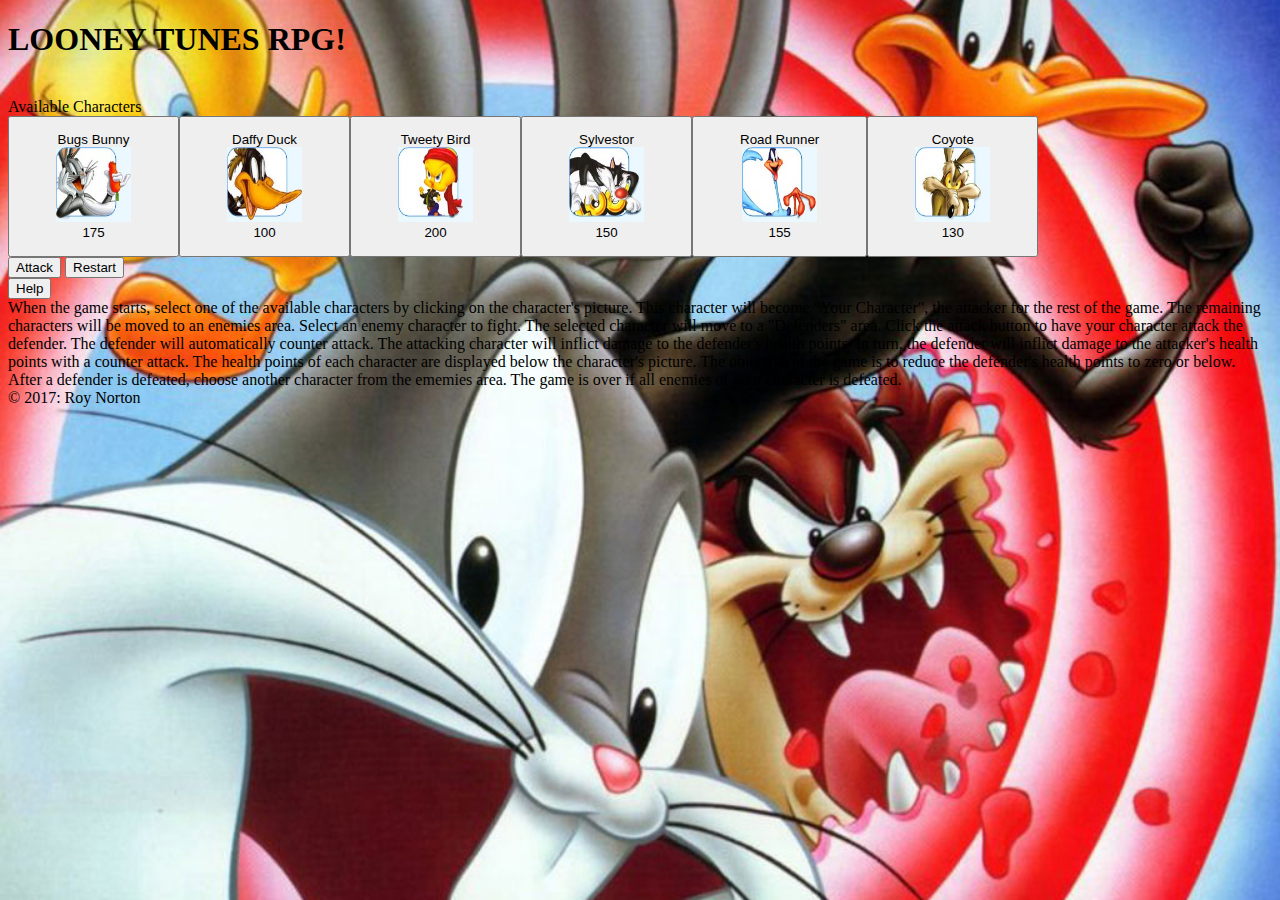
<file: RPG_Game/index.html>
<!DOCTYPE html>
<html>

<head>
    <meta charset="UTF-8">
    <meta name="viewport" content="width=device-width, initial-scale=1">
    <title>Roy Norton: Looney Tunes RPG</title>

    <!-- Bootstrap CDN -->
    <script src="https://cdnjs.cloudflare.com/ajax/libs/popper.js/1.12.6/umd/popper.min.js"></script>
    <link rel="stylesheet" href="https://maxcdn.bootstrapcdn.com/bootstrap/4.0.0-beta.2/css/bootstrap.min.css" integrity="sha384-PsH8R72JQ3SOdhVi3uxftmaW6Vc51MKb0q5P2rRUpPvrszuE4W1povHYgTpBfshb"
        crossorigin="anonymous">
    <link rel="stylesheet" type="text/css" href="./assets/css/style.css" />
    <script type="text/javascript" src="https://cdnjs.cloudflare.com/ajax/libs/jquery/3.2.1/jquery.min.js"></script>
    <script src="https://ajax.googleapis.com/ajax/libs/jquery/3.2.1/jquery.min.js"></script>

    <script src="https://maxcdn.bootstrapcdn.com/bootstrap/4.0.0-beta.2/js/bootstrap.min.js"></script>
    <script type="text/javascript" src="./assets/javascript/game.js"></script>
</head>

<body>
    <div class="wrap">

        <h1 class="text-center bg-primary font-weight-bold text-white py-3">
            LOONEY TUNES RPG!
        </h1>
        <div class="container-fluid">
            <br>
            <!-- the character available will go into this row -->
            <div class="row">
                <div class="col-md-12 bg-muted text-center my-2">
                    <div>
                        <span id="characters-available" class="badge badge-primary font-italic p-2 my-2"></span>
                    </div>
                    <div id="characters-area"></div>
                </div>
            </div>

            <!-- the enemies availabe will go into this row -->
            <div class="row">
                <div class="col-md-12 bg-muted text-center">
                    <div>
                        <span id="enemies-available" class="badge badge-danger font-italic p-2 my-2"></span>
                    </div>
                    <div id="enemies-area"></div>
                </div>
            </div>

            <!-- the attacker (your character) and defender will go into this row -->
            <div class="row">
                <div class="col-md-4 bg-muted text-center">
                    <div>
                        <span id="selected-character" class="badge badge-success font-italic p-2 my-2"></span>
                    </div>
                    <div id="selected-character-area"></div>
                </div>
                <div class="col-md-4 bg-muted text-center">
                    <div class="row">
                        <div class="col-md-12 bg-muted text-center">
                            <div>
                                <span id="defender-damage-to-attacker" class="badge badge-light font-italic p-2 my-2"></span>
                            </div>
                            <div>
                                <span id="attacker-damage-to-defender" class="badge badge-light font-italic p-2 my-2"></span>
                            </div>
                            <div>
                                <span id="multi-purpose-text" class="badge badge-light font-italic p-2 my-2"></span>
                            </div>
                            <div class="my-4">
                                <button type="button" class="btn btn-danger attack">
                                    Attack
                                </button>
                                <button type="button" class="btn btn-danger restart bg-secondary">
                                    Restart
                                </button>
                            </div>
                        </div>
                    </div>
                </div>
                <div class="col-md-4 bg-muted text-center">
                    <div>
                        <span id="defender" class="badge badge-warning text-white font-italic p-2 my-2"></span>
                    </div>
                    <div id="defender-area"></div>
                </div>
            </div>
            <div class="row">
                <div class="col-md-12 text-center">
                    <button type="button" class="btn btn-info mb-2" data-toggle="collapse" data-target="#help">Help</button>
                    <div id="help" class="collapse bg-dark text-light text-left p-4">
                        When the game starts, select one of the available characters by clicking on the character's picture. This character will
                        become "Your Character", the attacker for the rest of the game. The remaining characters will be
                        moved to an enemies area. Select an enemy character to fight. The selected character will move to
                        a "Defenders" area. Click the attack button to have your character attack the defender. The defender
                        will automatically counter attack. The attacking character will inflict damage to the defender's
                        health points. In turn, the defender will inflict damage to the attacker's health points with a counter
                        attack. The health points of each character are displayed below the character's picture. The objective
                        of the game is to reduce the defender's health points to zero or below. After a defender is defeated,
                        choose another character from the ememies area. The game is over if all enemies or your character
                        is defeated.
                    </div>
                </div>
            </div>

            <div class="row">
                <div class="col-md-12 footer bg-muted text-center text-muted">
                    <span>© 2017: Roy Norton</span>
                </div>
            </div>
        </div>
    </div>

</body>

</html>
</file>
<file: RPG_Game/assets/css/style.css>
body { 
    background: url(../images/looney-19b.jpg) no-repeat center center fixed; 
    -webkit-background-size: cover;
    -moz-background-size: cover;
    -o-background-size: cover;
    background-size: cover;
  }
</file>
